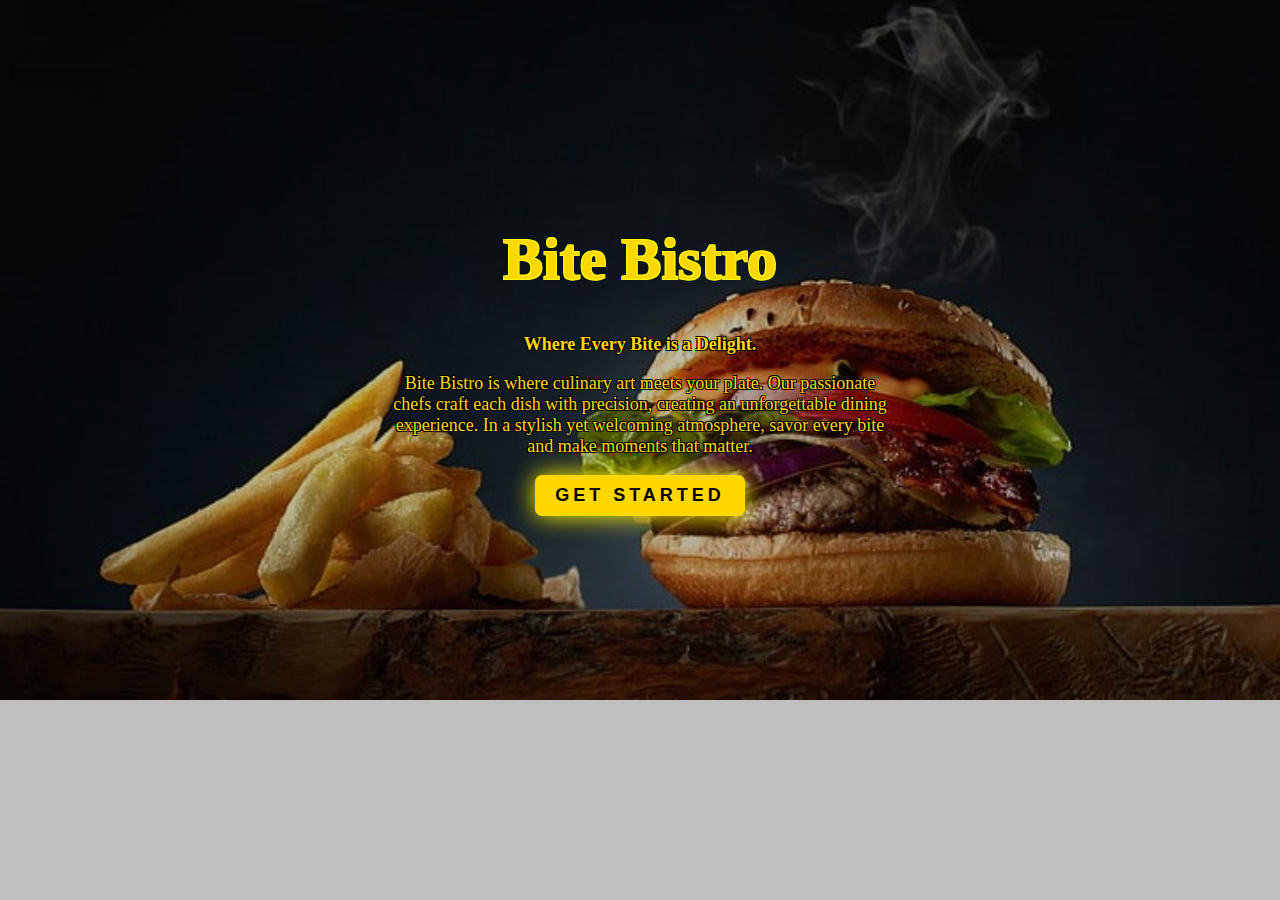
<file: index.html>
<!DOCTYPE html>
<html lang="en">
<head>
    <meta charset="UTF-8">
    <meta name="viewport" content="width=device-width, initial-scale=1.0">
    <title>Home</title>
    <link rel="stylesheet" href="style.css">
	<link rel="icon" href="restaurant-logo-design-template_79169-56-removebg-preview.png" type="img/png">
</head>
<body id="Lbody">
    <div class="content" id="content">
        <div class="text">
            <h1>Bite Bistro</h1>
            <h3>Where Every Bite is a Delight.</h3>
            <p>Bite Bistro is where culinary art meets your plate. Our passionate chefs craft each dish with precision, creating an unforgettable dining experience. In a stylish yet welcoming atmosphere, savor every bite and make moments that matter.</p>
        </div>
        
        <button id="explore" class="shadow__btn">
            Get Started
        </button>
    </div>
    
        <div class="loader" id="loader" style="display: none;">
		<div class="socket">
			<div class="gel center-gel">
				<div class="hex-brick h1"></div>
				<div class="hex-brick h2"></div>
				<div class="hex-brick h3"></div>
			</div>
			<div class="gel c1 r1">
				<div class="hex-brick h1"></div>
				<div class="hex-brick h2"></div>
				<div class="hex-brick h3"></div>
			</div>
			<div class="gel c2 r1">
				<div class="hex-brick h1"></div>
				<div class="hex-brick h2"></div>
				<div class="hex-brick h3"></div>
			</div>
			<div class="gel c3 r1">
				<div class="hex-brick h1"></div>
				<div class="hex-brick h2"></div>
				<div class="hex-brick h3"></div>
			</div>
			<div class="gel c4 r1">
				<div class="hex-brick h1"></div>
				<div class="hex-brick h2"></div>
				<div class="hex-brick h3"></div>
			</div>
			<div class="gel c5 r1">
				<div class="hex-brick h1"></div>
				<div class="hex-brick h2"></div>
				<div class="hex-brick h3"></div>
			</div>
			<div class="gel c6 r1">
				<div class="hex-brick h1"></div>
				<div class="hex-brick h2"></div>
				<div class="hex-brick h3"></div>
			</div>
			
			<div class="gel c7 r2">
				<div class="hex-brick h1"></div>
				<div class="hex-brick h2"></div>
				<div class="hex-brick h3"></div>
			</div>
			
			<div class="gel c8 r2">
				<div class="hex-brick h1"></div>
				<div class="hex-brick h2"></div>
				<div class="hex-brick h3"></div>
			</div>
			<div class="gel c9 r2">
				<div class="hex-brick h1"></div>
				<div class="hex-brick h2"></div>
				<div class="hex-brick h3"></div>
			</div>
			<div class="gel c10 r2">
				<div class="hex-brick h1"></div>
				<div class="hex-brick h2"></div>
				<div class="hex-brick h3"></div>
			</div>
			<div class="gel c11 r2">
				<div class="hex-brick h1"></div>
				<div class="hex-brick h2"></div>
				<div class="hex-brick h3"></div>
			</div>
			<div class="gel c12 r2">
				<div class="hex-brick h1"></div>
				<div class="hex-brick h2"></div>
				<div class="hex-brick h3"></div>
			</div>
			<div class="gel c13 r2">
				<div class="hex-brick h1"></div>
				<div class="hex-brick h2"></div>
				<div class="hex-brick h3"></div>
			</div>
			<div class="gel c14 r2">
				<div class="hex-brick h1"></div>
				<div class="hex-brick h2"></div>
				<div class="hex-brick h3"></div>
			</div>
			<div class="gel c15 r2">
				<div class="hex-brick h1"></div>
				<div class="hex-brick h2"></div>
				<div class="hex-brick h3"></div>
			</div>
			<div class="gel c16 r2">
				<div class="hex-brick h1"></div>
				<div class="hex-brick h2"></div>
				<div class="hex-brick h3"></div>
			</div>
			<div class="gel c17 r2">
				<div class="hex-brick h1"></div>
				<div class="hex-brick h2"></div>
				<div class="hex-brick h3"></div>
			</div>
			<div class="gel c18 r2">
				<div class="hex-brick h1"></div>
				<div class="hex-brick h2"></div>
				<div class="hex-brick h3"></div>
			</div>
			<div class="gel c19 r3">
				<div class="hex-brick h1"></div>
				<div class="hex-brick h2"></div>
				<div class="hex-brick h3"></div>
			</div>
			<div class="gel c20 r3">
				<div class="hex-brick h1"></div>
				<div class="hex-brick h2"></div>
				<div class="hex-brick h3"></div>
			</div>
			<div class="gel c21 r3">
				<div class="hex-brick h1"></div>
				<div class="hex-brick h2"></div>
				<div class="hex-brick h3"></div>
			</div>
			<div class="gel c22 r3">
				<div class="hex-brick h1"></div>
				<div class="hex-brick h2"></div>
				<div class="hex-brick h3"></div>
			</div>
			<div class="gel c23 r3">
				<div class="hex-brick h1"></div>
				<div class="hex-brick h2"></div>
				<div class="hex-brick h3"></div>
			</div>
			<div class="gel c24 r3">
				<div class="hex-brick h1"></div>
				<div class="hex-brick h2"></div>
				<div class="hex-brick h3"></div>
			</div>
			<div class="gel c25 r3">
				<div class="hex-brick h1"></div>
				<div class="hex-brick h2"></div>
				<div class="hex-brick h3"></div>
			</div>
			<div class="gel c26 r3">
				<div class="hex-brick h1"></div>
				<div class="hex-brick h2"></div>
				<div class="hex-brick h3"></div>
			</div>
			<div class="gel c28 r3">
				<div class="hex-brick h1"></div>
				<div class="hex-brick h2"></div>
				<div class="hex-brick h3"></div>
			</div>
			<div class="gel c29 r3">
				<div class="hex-brick h1"></div>
				<div class="hex-brick h2"></div>
				<div class="hex-brick h3"></div>
			</div>
			<div class="gel c30 r3">
				<div class="hex-brick h1"></div>
				<div class="hex-brick h2"></div>
				<div class="hex-brick h3"></div>
			</div>
			<div class="gel c31 r3">
				<div class="hex-brick h1"></div>
				<div class="hex-brick h2"></div>
				<div class="hex-brick h3"></div>
			</div>
			<div class="gel c32 r3">
				<div class="hex-brick h1"></div>
				<div class="hex-brick h2"></div>
				<div class="hex-brick h3"></div>
			</div>
			<div class="gel c33 r3">
				<div class="hex-brick h1"></div>
				<div class="hex-brick h2"></div>
				<div class="hex-brick h3"></div>
			</div>
			<div class="gel c34 r3">
				<div class="hex-brick h1"></div>
				<div class="hex-brick h2"></div>
				<div class="hex-brick h3"></div>
			</div>
			<div class="gel c35 r3">
				<div class="hex-brick h1"></div>
				<div class="hex-brick h2"></div>
				<div class="hex-brick h3"></div>
			</div>
			<div class="gel c36 r3">
				<div class="hex-brick h1"></div>
				<div class="hex-brick h2"></div>
				<div class="hex-brick h3"></div>
			</div>
			<div class="gel c37 r3">
				<div class="hex-brick h1"></div>
				<div class="hex-brick h2"></div>
				<div class="hex-brick h3"></div>
			</div>
			
		</div>
    </div>
	
    <script src="restaurant.js"></script>
</body>
</html>
</file>
<file: style.css>
/* sign-up page */
#Lbody{
    background-image: url(meat-salad-french-fries-burger-wallpaper-preview-final.jpg);
    background-color: rgba(0, 0, 0, 0.250);
    background-blend-mode: multiply;
    background-size: cover;
    background-repeat: no-repeat;
}
.content{
    display: flex;
    flex-direction: column;
    align-items: center;
    justify-content: center;
    height: 700px;
}
.text{
    text-align: center;
    width: 500px;
    color: gold;
}
.text > h1{
    text-shadow: -1px -1px 0 yellow, 1px -1px 0 yellow, -1px 1px 0 yellow, 1px 1px 0 yellow;
    font-size: 60px;
    font-weight: 900;
}
.text > h3{
    text-shadow: -1px -1px 0 black, 1px -1px 0 black, -1px 1px 0 black, 1px 1px 0 black;
    font-size: 18px;
}
.text > p{
    text-shadow: -1px -1px 0 black, 1px -1px 0 black, -1px 1px 0 black, 1px 1px 0 black;
    font-size: 18px;
}

#search_input{
  width: 25%;
}

.shadow__btn {
    padding: 10px 20px;
    border: none;
    font-size: 18px;
    color: black;
    border-radius: 7px;
    letter-spacing: 4px;
    font-weight: 900;
    text-transform: uppercase;
    transition: 0.5s;
    transition-property: box-shadow;
  }
  
  .shadow__btn {
    background: gold;
    box-shadow: 0 0 25px yellow;
  }
  
  .shadow__btn:hover {
    box-shadow: 0 0 5px gold,
                0 0 25px gold,
                0 0 50px gold,
                0 0 10px gold;
  }
      /* X------------------------------------------------------------------------------------------X */

/* main page */

.Bcontainer {
  width: 100%;
  height: 100%;
  background-image: linear-gradient(
    5deg,
    orange 50%,
    orangered 60%,
    orange 50%
  );
  background-color: orange;
  background-size: 1em 1em;
  background-repeat: space;
}
body{
  margin: 0;
  padding: 0;
  box-sizing: border-box;
}
.navbar{
  position: sticky !important;
  width: 100%;
  top: 0;
  z-index: 2;
  overflow: hidden;
}
.logo{
    margin: 0px;
    padding: 0px;
}
.logotxt{
    font-family: Brush Script MT, Brush Script Std, cursive;
    color: gold;
    font-weight: 900;
}
.navicon{
    margin-right: 20px;
}
.navCon{
    background-color: black;
}
.nav-link{
    color: gold !important;
}
.card{
  background-color: rgb(255, 255, 255) !important;
  box-shadow: 5px 5px 10px black;
  display: flex !important;
  align-items: center;
  text-align: center;
  margin: 10px;
  height: 600px !important;
  width: 400px;
  border-radius: 20px !important;
}
.card > img{
  height: 300px;
  width: 380px;
  margin: 20px 0;
  border-left: 3px solid black;
  border-right: 3px solid black;
  border-radius: 40px;
}
.preview{
  display: flex;
  flex-wrap: wrap;
  justify-content: center;
  width: 80%;
}
.card-title{
  font-family: Arial, Helvetica, sans-serif;
  font-weight: bolder;
  color: rgb(225, 204, 15) !important;
  text-shadow: -2px -2px 0 rgb(0, 0, 0), 1px -1px 0 yellow, -1px 1px 0 yellow, 1px 1px 0 yellow;
}
.card-category{
  color: red;
  font-weight: bold;
}
.filter{
  background-color: black;
  height: 1000px;
  width: 20%;
  right: 0;
  position: fixed;
 }

.card-rating{
  color: #fee121;
  font-size: 20px;
  font-weight: 900;
}
.container form {
  display: flex;
  flex-wrap: wrap;
  flex-direction: column;
}

.container label {
  display: flex;
  cursor: pointer;
  font-weight: 500;
  position: relative;
  overflow: hidden;
  margin-bottom: 0.375em;
}

.container  label input {
  position: absolute;
  left: -9999px;
}

.container label input:checked + span {
  background-color: rgb(148, 126, 0);
  color: white;
}

.container label input:checked + span:before {
  box-shadow: inset 0 0 0 0.4375em gold;
}

.container label span {
  display: flex;
  align-items: center;
  padding: 0.375em 0.75em 0.375em 0.375em;
  border-radius: 99em;
  transition: 0.25s ease;
  color: rgb(236, 210, 65);
}

.container label span:hover {
  background-color: #d6d6e5;
}

.container label span:before {
  display: flex;
  flex-shrink: 0;
  content: "";
  background-color: #fff;
  width: 1.5em;
  height: 1.5em;
  border-radius: 50%;
  margin-right: 0.375em;
  transition: 0.25s ease;
  box-shadow: inset 0 0 0 0.125em gold;
}
.sortH{
  color: gold;
}
hr {
  
  color: gold !important;

  border: 2px dotted gold !important;

}

input[type="range"] {
  -webkit-appearance: none;
  width: 100%;
  height: 15px;
  background: gold;
  border: none;
  border-radius: 10px;
  outline: none;
  -webkit-transition: .2s;
  transition: opacity .2s;
  cursor: pointer;
}

input[type="range"]::-webkit-slider-thumb {
  -webkit-appearance: none;
  appearance: none;
  width: 25px;
  height: 25px;
  background: rgb(255, 231, 94);
  border-radius: 50%;
  cursor: pointer;
}

input[type="range"]::-webkit-slider-thumb:hover {
  background: gold;
}

/* You can adjust the colors and sizes to match your theme. */


























.socket {
    width: 200px;
    height: 200px;
    position: absolute;
    left: 50%;
    margin-left: -100px;
    top: 50%;
    margin-top: -100px;
  }
  
  .hex-brick {
    background: #ffea00;
    width: 30px;
    height: 17px;
    position: absolute;
    top: 5px;
    animation-name: fade00;
    animation-duration: 2s;
    animation-iteration-count: infinite;
    -webkit-animation-name: fade00;
    -webkit-animation-duration: 2s;
    -webkit-animation-iteration-count: infinite;
  }
  
  .h2 {
    transform: rotate(60deg);
    -webkit-transform: rotate(60deg);
  }
  
  .h3 {
    transform: rotate(-60deg);
    -webkit-transform: rotate(-60deg);
  }
  
  .gel {
    height: 30px;
    width: 30px;
    transition: all .3s;
    -webkit-transition: all .3s;
    position: absolute;
    top: 50%;
    left: 50%;
  }
  
  .center-gel {
    margin-left: -15px;
    margin-top: -15px;
    animation-name: pulse00;
    animation-duration: 2s;
    animation-iteration-count: infinite;
    -webkit-animation-name: pulse00;
    -webkit-animation-duration: 2s;
    -webkit-animation-iteration-count: infinite;
  }
  
  .c1 {
    margin-left: -47px;
    margin-top: -15px;
  }
  
  .c2 {
    margin-left: -31px;
    margin-top: -43px;
  }
  
  .c3 {
    margin-left: 1px;
    margin-top: -43px;
  }
  
  .c4 {
    margin-left: 17px;
    margin-top: -15px;
  }
  
  .c5 {
    margin-left: -31px;
    margin-top: 13px;
  }
  
  .c6 {
    margin-left: 1px;
    margin-top: 13px;
  }
  
  .c7 {
    margin-left: -63px;
    margin-top: -43px;
  }
  
  .c8 {
    margin-left: 33px;
    margin-top: -43px;
  }
  
  .c9 {
    margin-left: -15px;
    margin-top: 41px;
  }
  
  .c10 {
    margin-left: -63px;
    margin-top: 13px;
  }
  
  .c11 {
    margin-left: 33px;
    margin-top: 13px;
  }
  
  .c12 {
    margin-left: -15px;
    margin-top: -71px;
  }
  
  .c13 {
    margin-left: -47px;
    margin-top: -71px;
  }
  
  .c14 {
    margin-left: 17px;
    margin-top: -71px;
  }
  
  .c15 {
    margin-left: -47px;
    margin-top: 41px;
  }
  
  .c16 {
    margin-left: 17px;
    margin-top: 41px;
  }
  
  .c17 {
    margin-left: -79px;
    margin-top: -15px;
  }
  
  .c18 {
    margin-left: 49px;
    margin-top: -15px;
  }
  
  .c19 {
    margin-left: -63px;
    margin-top: -99px;
  }
  
  .c20 {
    margin-left: 33px;
    margin-top: -99px;
  }
  
  .c21 {
    margin-left: 1px;
    margin-top: -99px;
  }
  
  .c22 {
    margin-left: -31px;
    margin-top: -99px;
  }
  
  .c23 {
    margin-left: -63px;
    margin-top: 69px;
  }
  
  .c24 {
    margin-left: 33px;
    margin-top: 69px;
  }
  
  .c25 {
    margin-left: 1px;
    margin-top: 69px;
  }
  
  .c26 {
    margin-left: -31px;
    margin-top: 69px;
  }
  
  .c27 {
    margin-left: -79px;
    margin-top: -15px;
  }
  
  .c28 {
    margin-left: -95px;
    margin-top: -43px;
  }
  
  .c29 {
    margin-left: -95px;
    margin-top: 13px;
  }
  
  .c30 {
    margin-left: 49px;
    margin-top: 41px;
  }
  
  .c31 {
    margin-left: -79px;
    margin-top: -71px;
  }
  
  .c32 {
    margin-left: -111px;
    margin-top: -15px;
  }
  
  .c33 {
    margin-left: 65px;
    margin-top: -43px;
  }
  
  .c34 {
    margin-left: 65px;
    margin-top: 13px;
  }
  
  .c35 {
    margin-left: -79px;
    margin-top: 41px;
  }
  
  .c36 {
    margin-left: 49px;
    margin-top: -71px;
  }
  
  .c37 {
    margin-left: 81px;
    margin-top: -15px;
  }
  
  .r1 {
    animation-name: pulse00;
    animation-duration: 2s;
    animation-iteration-count: infinite;
    animation-delay: .2s;
    -webkit-animation-name: pulse00;
    -webkit-animation-duration: 2s;
    -webkit-animation-iteration-count: infinite;
    -webkit-animation-delay: .2s;
  }
  
  .r2 {
    animation-name: pulse00;
    animation-duration: 2s;
    animation-iteration-count: infinite;
    animation-delay: .4s;
    -webkit-animation-name: pulse00;
    -webkit-animation-duration: 2s;
    -webkit-animation-iteration-count: infinite;
    -webkit-animation-delay: .4s;
  }
  
  .r3 {
    animation-name: pulse00;
    animation-duration: 2s;
    animation-iteration-count: infinite;
    animation-delay: .6s;
    -webkit-animation-name: pulse00;
    -webkit-animation-duration: 2s;
    -webkit-animation-iteration-count: infinite;
    -webkit-animation-delay: .6s;
  }
  
  .r1 > .hex-brick {
    animation-name: fade00;
    animation-duration: 2s;
    animation-iteration-count: infinite;
    animation-delay: .2s;
    -webkit-animation-name: fade00;
    -webkit-animation-duration: 2s;
    -webkit-animation-iteration-count: infinite;
    -webkit-animation-delay: .2s;
  }
  
  .r2 > .hex-brick {
    animation-name: fade00;
    animation-duration: 2s;
    animation-iteration-count: infinite;
    animation-delay: .4s;
    -webkit-animation-name: fade00;
    -webkit-animation-duration: 2s;
    -webkit-animation-iteration-count: infinite;
    -webkit-animation-delay: .4s;
  }
  
  .r3 > .hex-brick {
    animation-name: fade00;
    animation-duration: 2s;
    animation-iteration-count: infinite;
    animation-delay: .6s;
    -webkit-animation-name: fade00;
    -webkit-animation-duration: 2s;
    -webkit-animation-iteration-count: infinite;
    -webkit-animation-delay: .6s;
  }
  
  @keyframes pulse00 {
    0% {
      -webkit-transform: scale(1);
      transform: scale(1);
    }
  
    50% {
      -webkit-transform: scale(0.01);
      transform: scale(0.01);
    }
  
    100% {
      -webkit-transform: scale(1);
      transform: scale(1);
    }
  }
  
  @keyframes fade00 {
    0% {
      background: #ffc400;
    }
  
    50% {
      background: #dbbe02;
    }
  
    100% {
      background: #fee121;
    }
  }
</file>
